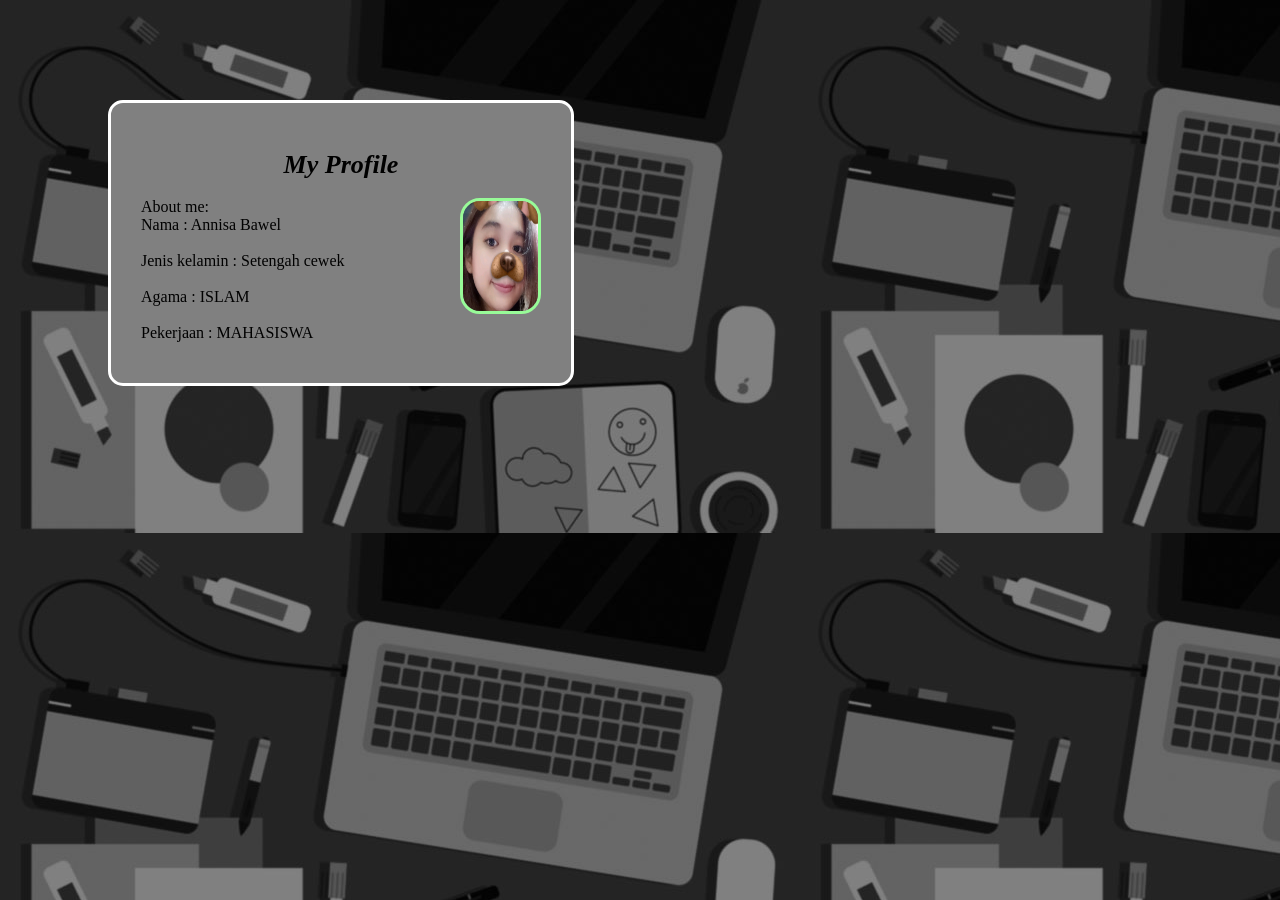
<file: index.html>
<!-- File index.html -->
<!DOCTYPE html>
<html>
  <head>
    <title>Hello</title>
    <link rel="stylesheet" type="text/css" href="styles.css">
  </head>
  <body>
    <div id="container">
      <h1 id="pertama">My Profile</h1>
      <div class="profile">
        <img class="pp" src="foto.jpg">
          <div class="text">
              <p class="paragragh">About me:
                <br>Nama : Annisa Bawel</br>
                <br>Jenis kelamin : Setengah cewek</br>
                <br>Agama : ISLAM</br>
                <br>Pekerjaan : MAHASISWA</br>
              </p>
          </div>
      </div>
    </div>
  </body>
</html>
</file>
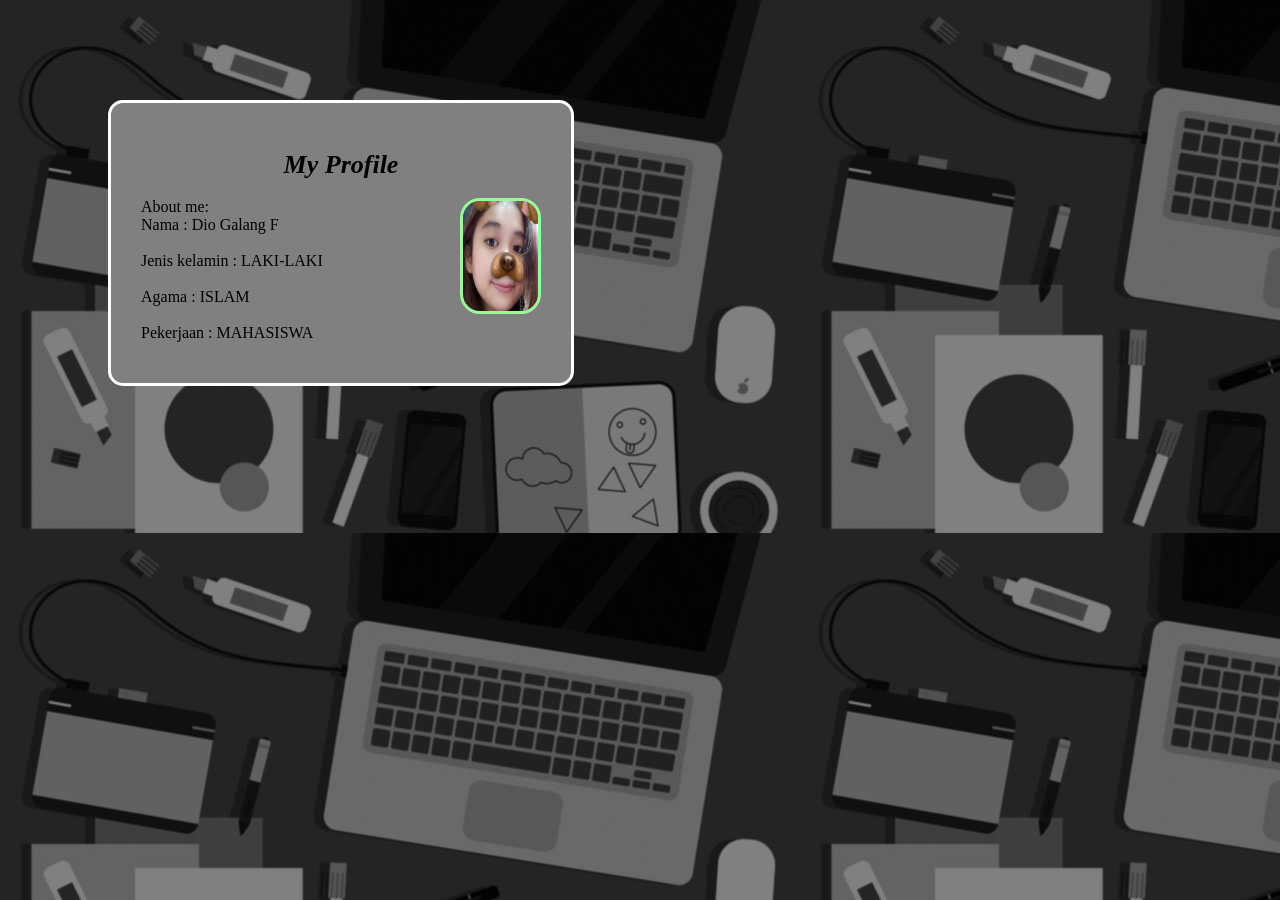
<file: coba.html>
<!-- File index.html -->
<!DOCTYPE html>
<html>
  <head>
    <title>Hello</title>
    <link rel="stylesheet" type="text/css" href="styles.css">
  </head>
  <body>
    <div id="container" style="color: ;">
      <h1 id="pertama">My Profile</h1>
      <div class="profile">
        <img class="pp" src="foto.jpg">
          <div class="text">
              <p class="paragragh">About me:
                <br>Nama : Dio Galang F</br>
                <br>Jenis kelamin : LAKI-LAKI</br>
                <br>Agama : ISLAM</br>
                <br>Pekerjaan : MAHASISWA</br>
              </p>
          </div>
      </div>
    </div>
  </body>
</html>
</file>
<file: styles.css>
body {
	background: url("background.jpg");
	font: "Arial";
}

#container {
	background-color: grey;
	border: solid white;
	border-radius: 15px;
	margin: 100px;
	padding-top: 30px;
	padding-bottom: 30px;
	padding-left: 30px;
	padding-right: 30px;
	width: 400px;
	height: 220px;
	float: center;
}

#pertama {
	font-family: time news roman;
	font-style: italic;
	font-size: 26px;
	text-align: center;
}

.about {
	text-align: center;
}

.paragraph {
	text-align: justify;
}

.profile {

}

.pp {
	border: solid palegreen;
	border-radius: 20px;
	float: right;
	width: 75px;
	height: 110px;
	padding: 0 auto;
}
</file>
